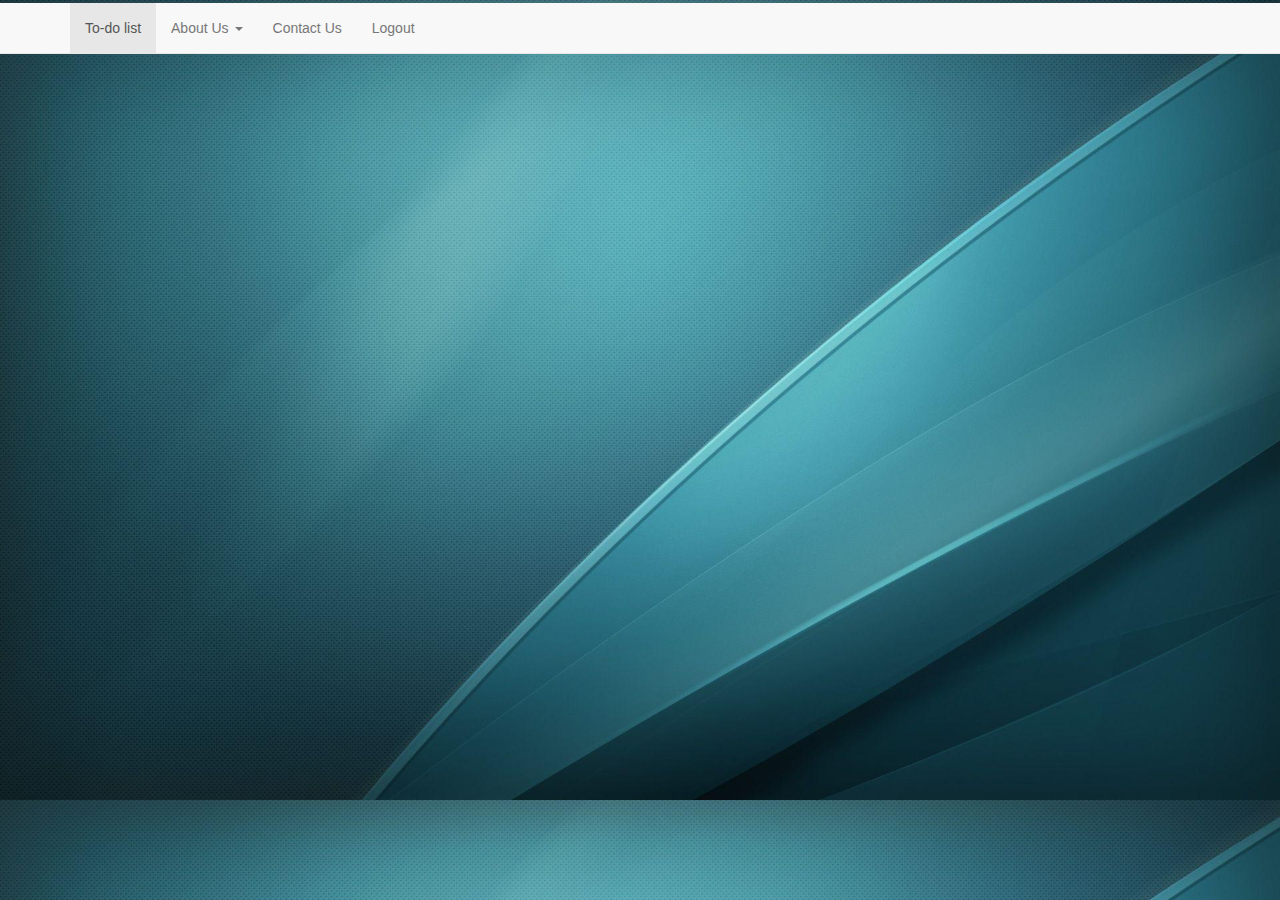
<file: mainpage.html>
<!DOCTYPE html>
<html lang="en">
    <head>
        <title>mainpage</title>
        <meta name="description" content="">
        <meta name="viewport" content="width=device-width, initial-scale=1">
        <link rel="stylesheet" href="style.css">
        <link rel="stylesheet" href="bootstrap.min.css">
    </head>
    
    <body style="background-image:url('www.jpg')">
        
            <div class="header">
            <div class="navbar navbar-default navbar-static-top">
                <div class="container">
                    <div class="navbar-collapse collapse ">
                        <ul class="nav navbar-nav">
                            <li class="active"><a href="todo.html">To-do list</a></li> 
                            <li class="dropdown">
                            <a href="#" data-toggle="dropdown" class="dropdown-toggle">About Us <b class="caret"></b></a>
                            <li class="dropdown">
                             <li><a href="#">Contact Us</a></li>
                             <li class="">
                                 <a href="index.html">Logout</a>
                             </li>
                            
                            </li> 
                        </li> 
                        </ul>
                    </div>
                </div>
            </div>
        </div>
    
        
    
    </body>
</html>
</file>
<file: style.css>
*{
    padding: 0;
    margin: 0;
}
body{
    margin:0;
    padding:0;
    background:url("back.jpg");
    background-size: cover;
    font-family: sans-serif;
     }
.back{  width:1366px;
    height:696px;
    
    }
.header{
    margin-top: 3px;
    width: 100%;
    height: 40px;
    background-color: rgb(26, 24, 22);
}

.loginbox{  width: 320px;
    height: 450px;
    background: #000;
    color: #fff;
    top:20%;
    left:36%;
    position:absolute;
    transform: translate{-50%,-50%}
    box-sizing: border-box;
    padding: 70px 30px;
    opacity:.7;
         }
.user1{  width: 100px;
    height: 100px;
    border-radius:50%;
    position:absolute;
    top:-14%;
    left:calc(50% - 50px);
       }
h1{    margin:0;
    padding: 0 0 20px;
    text-align: center;
    font-size: 30px;
    font-family:AR JULIAN;
    color:red;
  }    
.loginbox p{  margin:0;
    padding: 0;
    font-weight:bold;
           }
.loginbox input{width: 100%;
    margin-bottom:20px;
               }
.loginbox input[type="text"], input[type="password"]{
    border: none;
    border-bottom: 1px solid #fff;
    background: transparent;
    outline:none;
    height:40px;
    color:#fff;
    font-size:16px;
        }
.loginbox input[type="submit"]{
    border: none;
    outline:none;
    height:40px;
    background:#fb2525;
    color: #fff;
    font-size:18px;
    border-radius:20px;
        }
.loginbox input[type="submit"]:hover
{    cursor:pointer;
    background:#ffc107;
    color:#000;
}
.loginbox a{   
    text-decoration:none;
    font-size:12px;
    line-height:20px;
    color: darkgrey;
}
.loginbox a:hover
{  
  color:#ffc107;
}
.active{
  color:#fff;
  background:#e02626;
  border-radius:4px;
}
</file>
